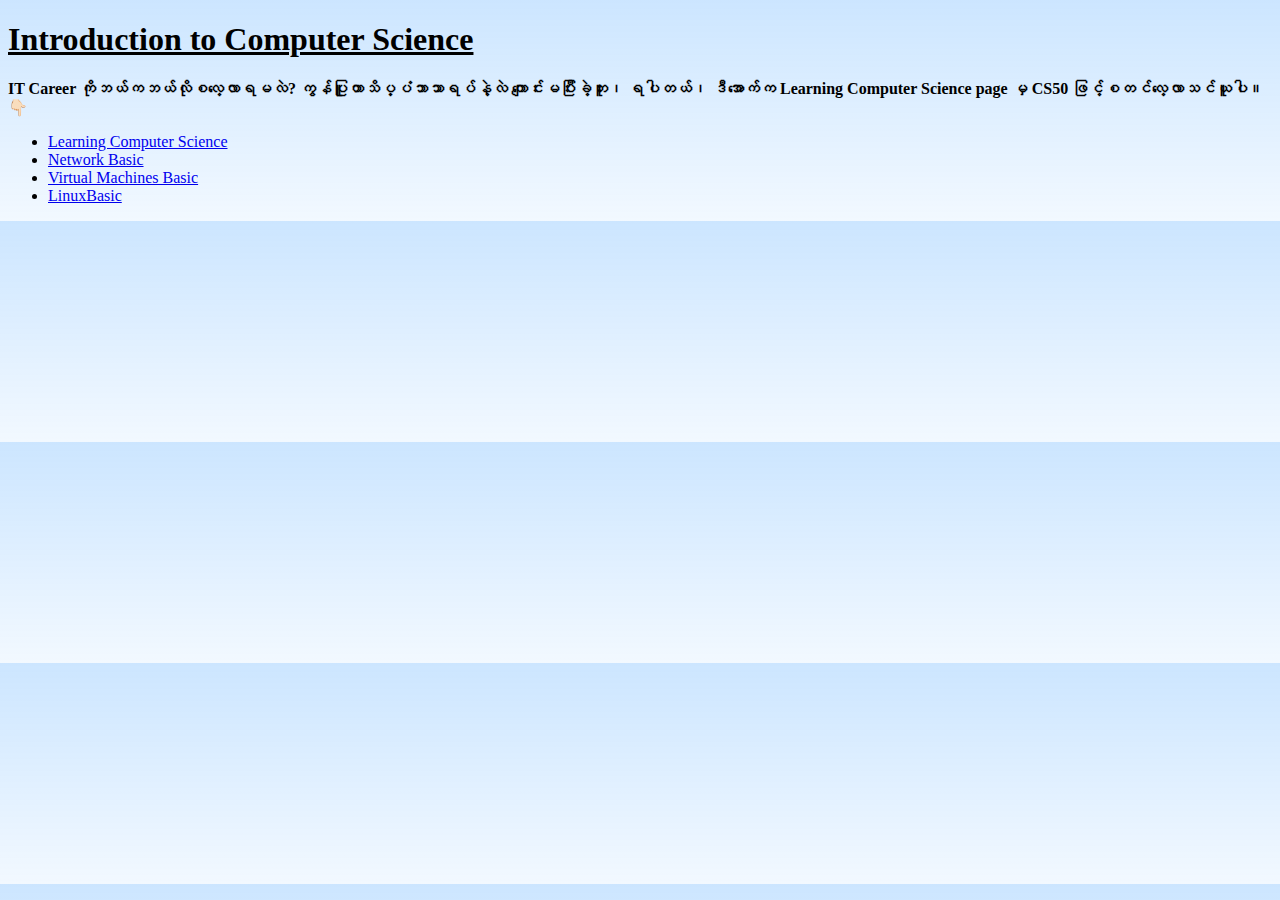
<file: index.html>
<!DOCTYPE html>
<html lang="en">
<head>
  <meta charset="UTF-8">
  <meta name="viewport" content="width=device-width, initial-scale=1.0">
  <title>Free Learning Resources for IT Career</title>
  <style>
    body {
      background-color: # błędf8; /* Light blue background */
      /* Add transparent cool color overlay */
      background-image: linear-gradient(rgba(0, 128, 255, 0.2), rgba(0, 128, 255, 0.05)); /* Adjust transparency and color as desired */
    }
  </style>
</head>
<body>
  <u><h1>Introduction to Computer Science</h1></u>
  <p><b>IT Career ကိုဘယ်ကဘယ်လိုစလေ့လာရမလဲ? ကွန်ပြူတာသိပ္ပံဘာသာရပ်နဲ့လဲ ကျောင်းမပြီးခဲ့ဘူး၊ ရပါတယ်၊ ဒီအောက်က Learning Computer Science page မှ CS50 ဖြင့်စတင်လေ့လာသင်ယူပါ။ 👇🏻</b></p>
  <ul>
    <li><a href="CS_intro.html">Learning Computer Science</a></li>
    <li><a href="Network.html">Network Basic</a></li>
    <li><a href="VMBasic.html">Virtual Machines Basic</a></li>
    <li><a href="LinuxBasic.html">LinuxBasic</a></li>
  </ul>
</body>
</html>
</file>
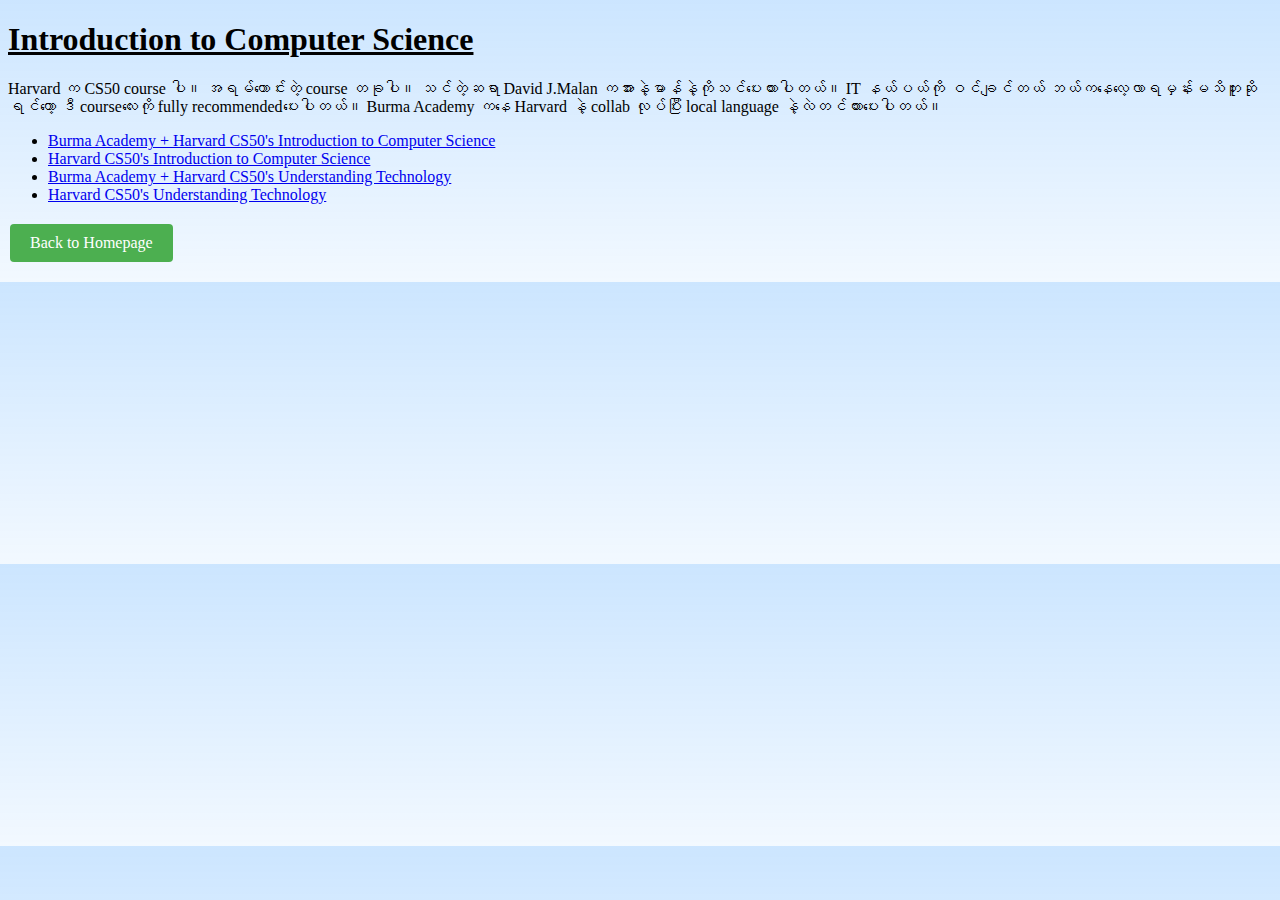
<file: CS_intro.html>
<!DOCTYPE html>
<html lang="en">
<head>
  <meta charset="UTF-8">
  <meta name="viewport" content="width=device-width, initial-scale=1.0">
  <title>Cool Computer Science Websites</title>
  <style>
    body {
      background-color: # błędf8; /* Light blue background */
      /* Add transparent cool color overlay */
      background-image: linear-gradient(rgba(0, 128, 255, 0.2), rgba(0, 128, 255, 0.05)); /* Adjust transparency and color as desired */
    }
    .button {
      background-color: #4CAF50; /* Green background color */
      border: none;
      color: white;
      padding: 10px 20px;
      text-align: center;
      text-decoration: none;
      display: inline-block;
      font-size: 16px;
      margin: 4px 2px;
      cursor: pointer;
      border-radius: 4px; /* Add rounded corners */
    }
  </style>
</head>
<body>
  <u><h1>Introduction to Computer Science</h1></u>
  <p>Harvard က CS50 course ပါ။ အရမ်ကောင်းတဲ့ course တခုပါ။ သင်တဲ့ဆရာ David J.Malan ကအားနဲ့မာန်နဲ့ကိုသင်ပေးထားပါတယ်။ IT နယ်ပယ်ကို ဝင်ချင်တယ် ဘယ်ကနေလေ့လာရမှန်းမသိဘူးဆိုရင်တော့ ဒီ courseလေးကို fully recommendedပေးပါတယ်။ Burma Academy ကနေ Harvard နဲ့ collab လုပ်ပြီး local language နဲ့လဲတင်ထားပေးပါတယ်။</p>
  <ul>
    <li><a href="https://burma.ac/courses/course-v1:BurmaAcademy+BACS50x+2023_T1/about">Burma Academy + Harvard CS50's Introduction to Computer Science</a></li>
    <li><a href="https://www.edx.org/learn/computer-science/harvard-university-cs50-s-introduction-to-computer-science?webview=false&campaign=CS50%27s+Introduction+to+Computer+Science&source=edx&product_category=course&placement_url=https://www.edx.org/school/harvardx">Harvard CS50's Introduction to Computer Science</a></li>
    <li><a href="https://burma.ac/courses/course-v1:BurmaAcademy+BACS50T+2022_BA/about">Burma Academy + Harvard CS50's Understanding Technology</a></li>
    <li><a href="https://www.edx.org/learn/computer-science/harvard-university-cs50-s-understanding-technology?webview=false&campaign=CS50%27s+Understanding+Technology&source=edx&product_category=course&placement_url=https://www.edx.org/school/harvardx">Harvard CS50's Understanding Technology</a></li>
  </ul>
  <p><a href="index.html" class="button">Back to Homepage</a></p>
</body>
</html>
</file>
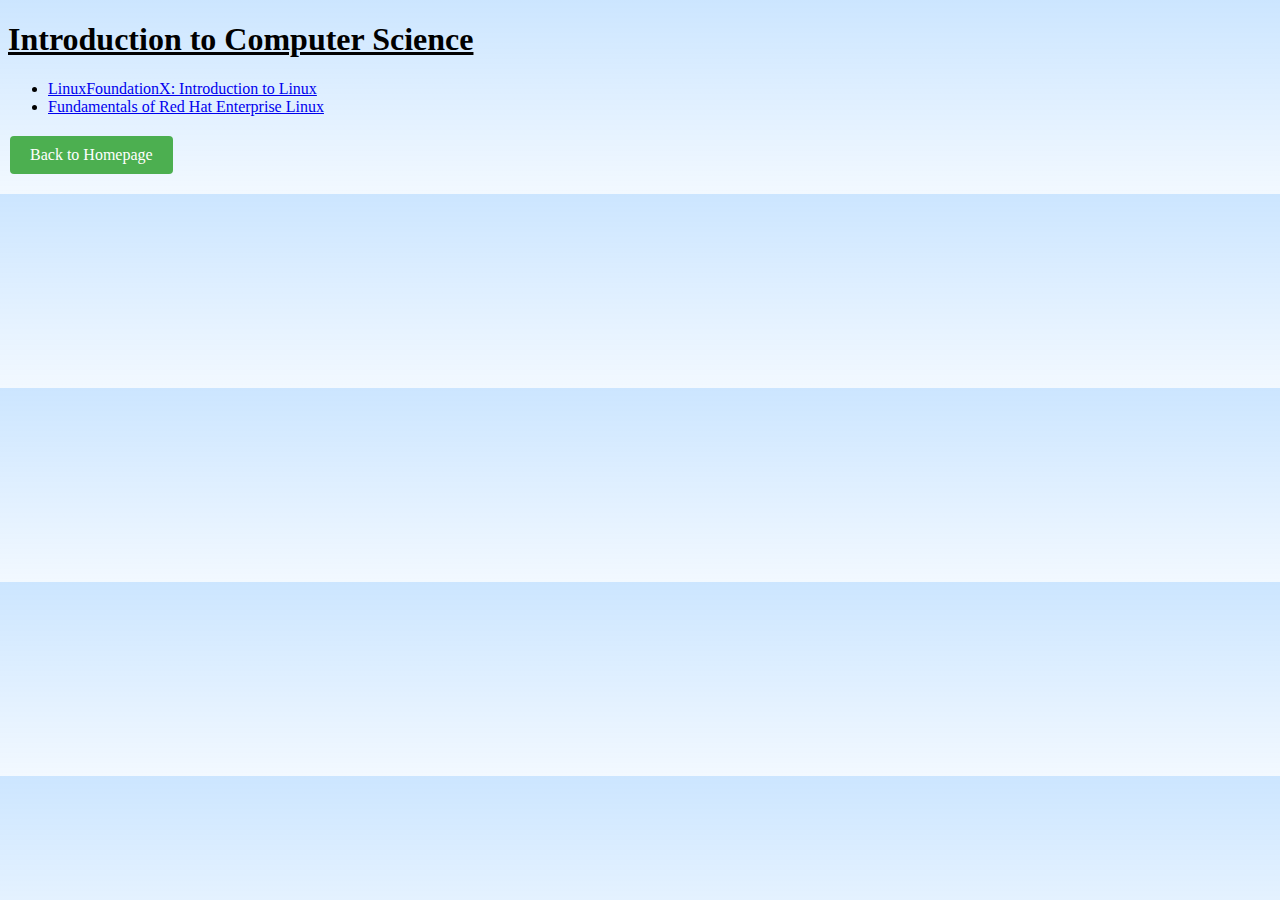
<file: LinuxBasic.html>
<!DOCTYPE html>
<html lang="en">
<head>
  <meta charset="UTF-8">
  <meta name="viewport" content="width=device-width, initial-scale=1.0">
  <title>Cool Computer Science Websites</title>
  <style>
    body {
      background-color: # błędf8; /* Light blue background */
      /* Add transparent cool color overlay */
      background-image: linear-gradient(rgba(0, 128, 255, 0.2), rgba(0, 128, 255, 0.05)); /* Adjust transparency and color as desired */
    }
    .button {
      background-color: #4CAF50; /* Green background color */
      border: none;
      color: white;
      padding: 10px 20px;
      text-align: center;
      text-decoration: none;
      display: inline-block;
      font-size: 16px;
      margin: 4px 2px;
      cursor: pointer;
      border-radius: 4px; /* Add rounded corners */
    }
  </style>
</head>
<body>
  <u><h1>Introduction to Computer Science</h1></u>
  <ul>
    <li><a href="https://www.edx.org/learn/linux/the-linux-foundation-introduction-to-linux?webview=false&campaign=Introduction+to+Linux&source=edx&product_category=course&placement_url=https://www.edx.org/school/linuxfoundationx" target="_blank">LinuxFoundationX: Introduction to Linux</a></li>
    <li><a href="https://www.coursera.org/learn/fundamentals-of-red-hat-enterprise-linux" target="_blank">Fundamentals of Red Hat Enterprise Linux</a></li>
  </ul>
  <p><a href="index.html" class="button">Back to Homepage</a></p>
</body>
</html>
</file>
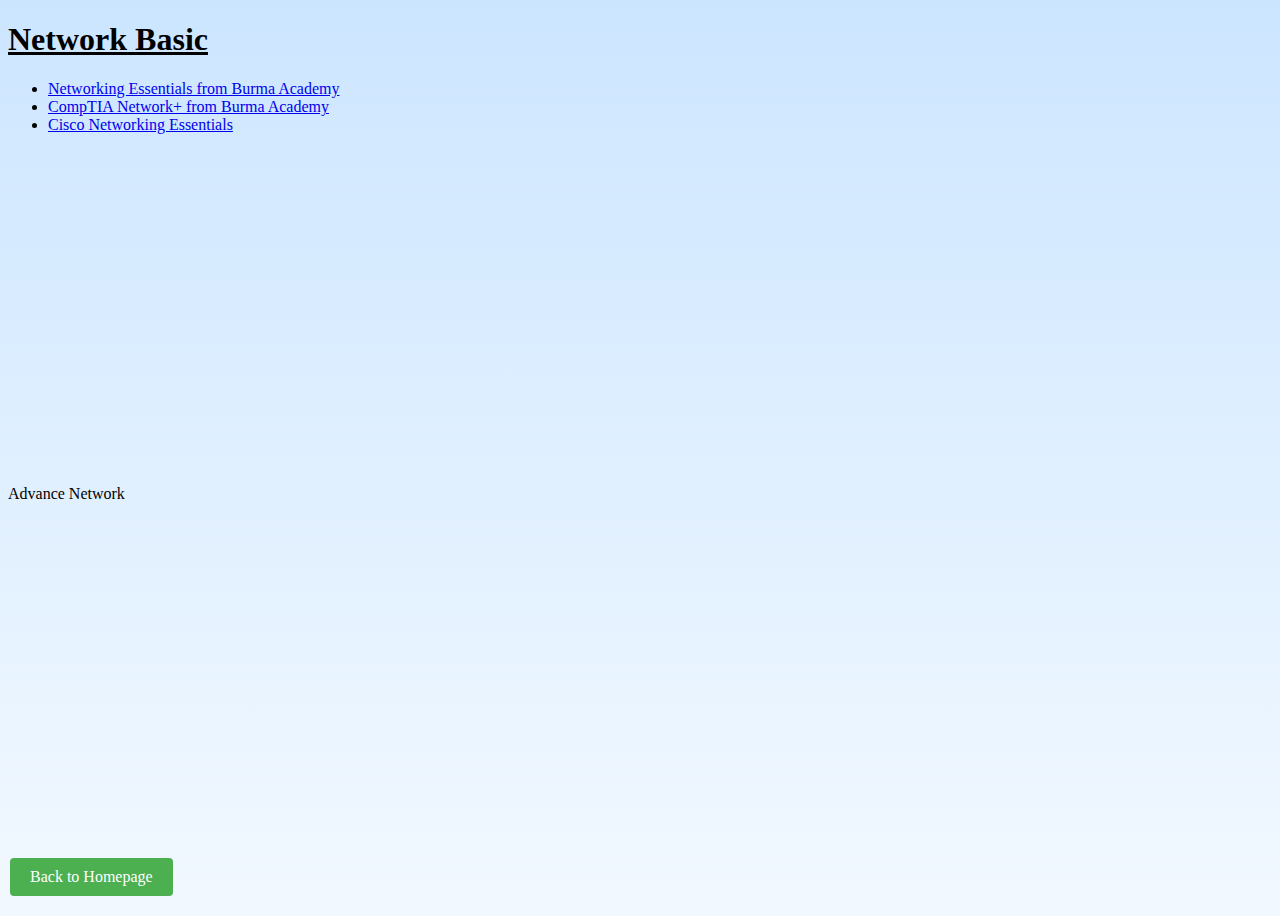
<file: Network.html>
<!DOCTYPE html>
<html lang="en">
<head>
  <meta charset="UTF-8">
  <meta name="viewport" content="width=device-width, initial-scale=1.0">
  <title>Cool Computer Science Websites</title>
  <style>
    body {
      background-color: # błędf8; /* Light blue background */
      /* Add transparent cool color overlay */
      background-image: linear-gradient(rgba(0, 128, 255, 0.2), rgba(0, 128, 255, 0.05)); /* Adjust transparency and color as desired */
    }
    .button {
      background-color: #4CAF50; /* Green background color */
      border: none;
      color: white;
      padding: 10px 20px;
      text-align: center;
      text-decoration: none;
      display: inline-block;
      font-size: 16px;
      margin: 4px 2px;
      cursor: pointer;
      border-radius: 4px; /* Add rounded corners */
    }
  </style>
</head>
<body>
  <u><h1>Network Basic</h1></u>
  <ul>
    <li><a href="https://burma.ac/courses/course-v1:BurmaAcademy+BA033+2023_T1/about" target="_blank">Networking Essentials from Burma Academy</a></li>
    <li><a href="https://burma.ac/courses/course-v1:BurmaAcademy+BA009+2022_BA/about" target="_blank">CompTIA Network+ from Burma Academy</a></li>
    <li><a href="https://www.netacad.com/courses/networking/networking-essentials" target="_blank">Cisco Networking Essentials</a></li>
  </ul>
  <div class="video-container">
  <iframe width="560" height="315" src="https://www.youtube.com/embed/S7MNX_UD7vY?si=Z6GuWqC29HxFH3Xd" title="YouTube video player" frameborder="0" allow="accelerometer; autoplay; clipboard-write; encrypted-media; gyroscope; picture-in-picture; web-share" referrerpolicy="strict-origin-when-cross-origin" allowfullscreen></iframe>
  </div>
  <p><b></b>Advance Network</b></p>
  <div class="video-container">
  <iframe width="560" height="315" src="https://youtu.be/qiQR5rTSshw" title="YouTube video player" frameborder="0" allow="accelerometer; autoplay; clipboard-write; encrypted-media; gyroscope; picture-in-picture; web-share" referrerpolicy="strict-origin-when-cross-origin" allowfullscreen></iframe>
  </div>
  <p><a href="index.html" class="button">Back to Homepage</a></p>
</body>
</html>
</file>
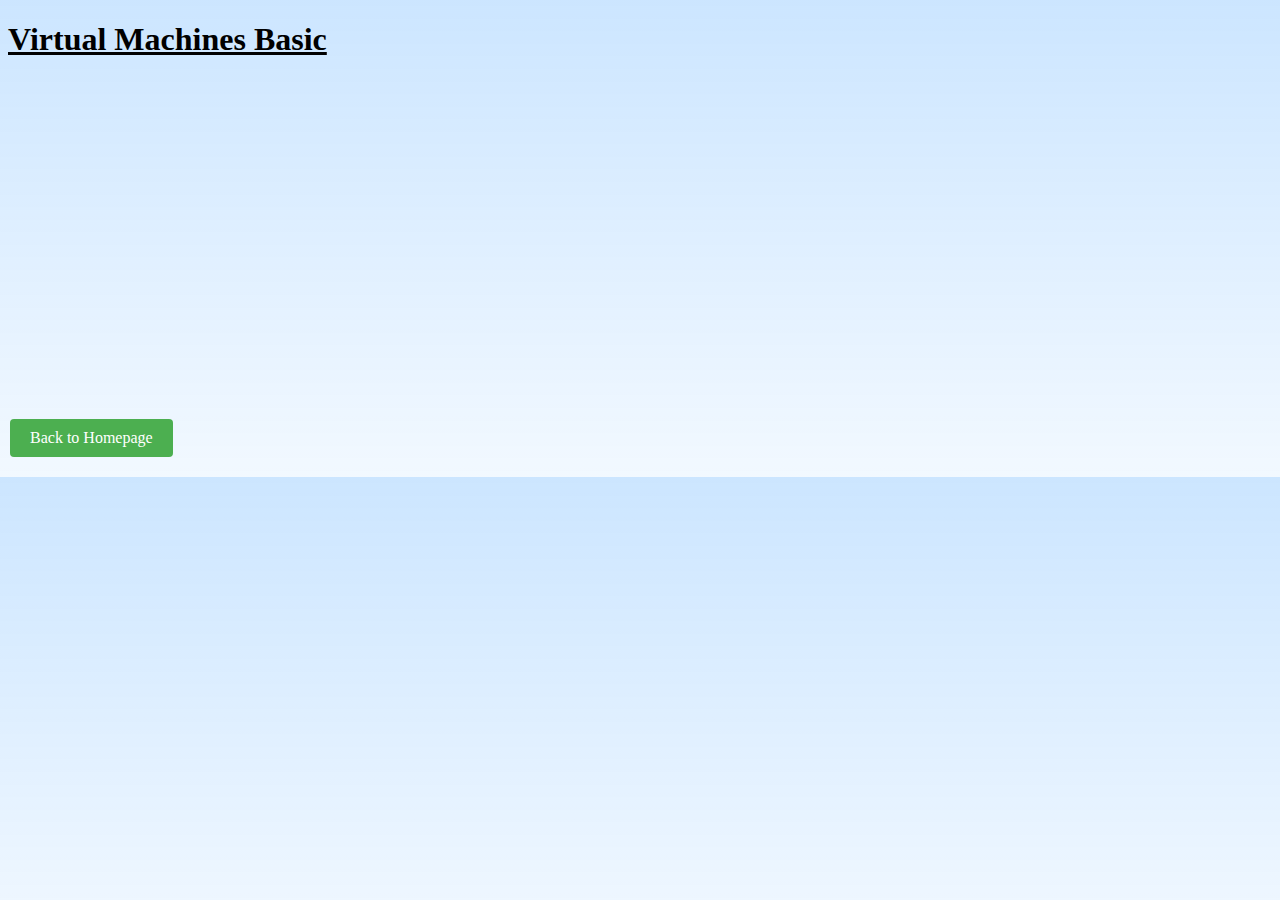
<file: VMBasic.html>
<!DOCTYPE html>
<html lang="en">
<head>
  <meta charset="UTF-8">
  <meta name="viewport" content="width=device-width, initial-scale=1.0">
  <title>Cool Computer Science Websites</title>
  <style>
    body {
      background-color: # błędf8; /* Light blue background */
      /* Add transparent cool color overlay */
      background-image: linear-gradient(rgba(0, 128, 255, 0.2), rgba(0, 128, 255, 0.05)); /* Adjust transparency and color as desired */
    }
    .button {
      background-color: #4CAF50; /* Green background color */
      border: none;
      color: white;
      padding: 10px 20px;
      text-align: center;
      text-decoration: none;
      display: inline-block;
      font-size: 16px;
      margin: 4px 2px;
      cursor: pointer;
      border-radius: 4px; /* Add rounded corners */
    }
  </style>
</head>
<body>
  <u><h1>Virtual Machines Basic</h1></u>
  <div class="video-container">
  <iframe width="560" height="315" src="https://www.youtube.com/embed/wX75Z-4MEoM?si=LCvUQ-U9CUrDpfce" title="YouTube video player" frameborder="0" allow="accelerometer; autoplay; clipboard-write; encrypted-media; gyroscope; picture-in-picture; web-share" referrerpolicy="strict-origin-when-cross-origin" allowfullscreen></iframe>
  </div>
  <p><a href="index.html" class="button">Back to Homepage</a></p>
</body>
</html>
</file>
